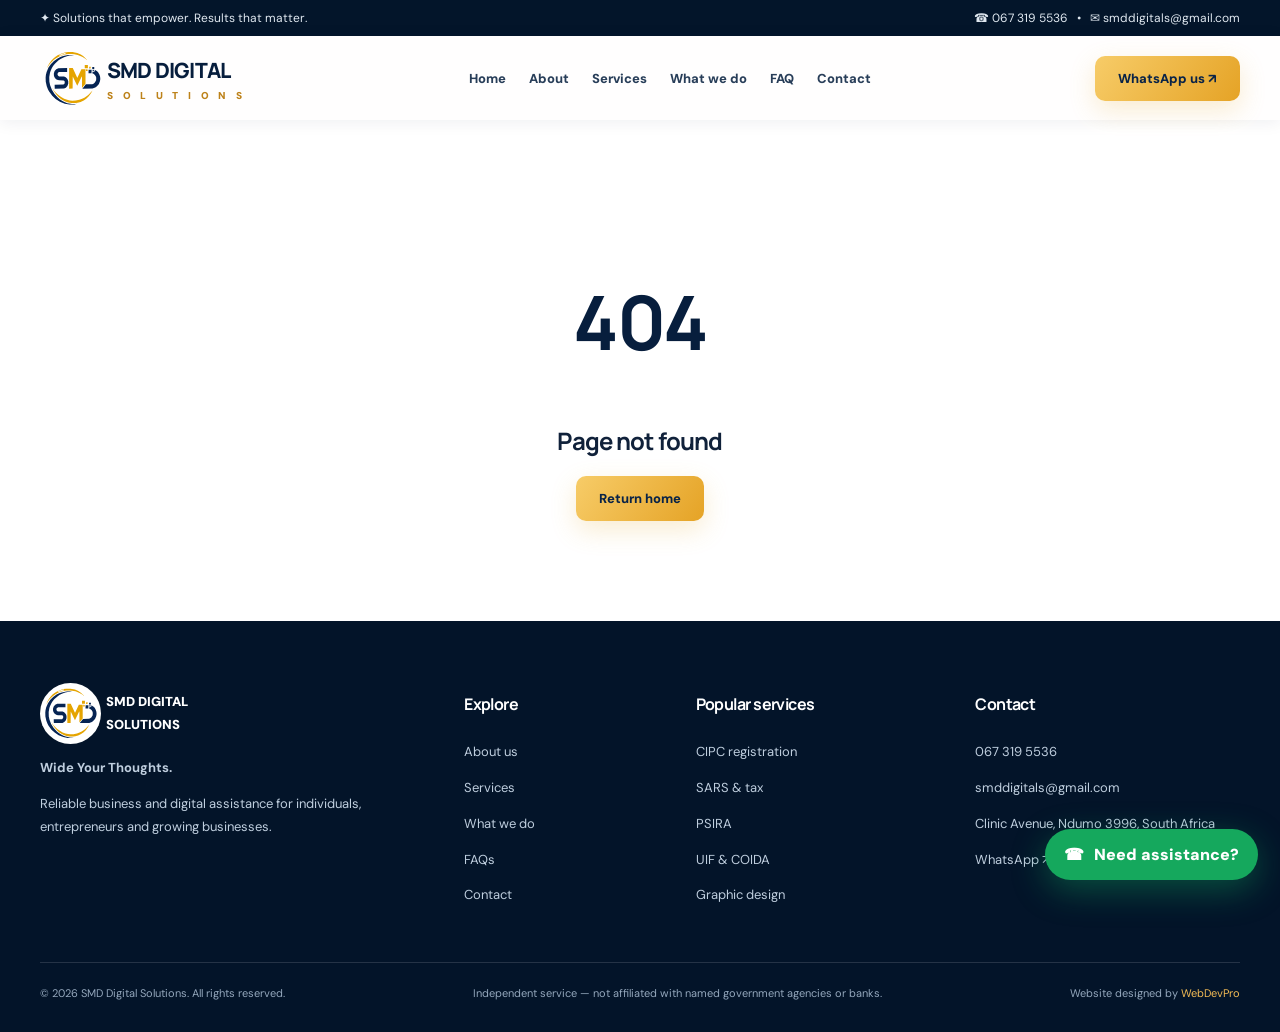
<file: index.html>
<!doctype html><html lang="en-ZA"><head><meta charset="utf-8"><meta name="viewport" content="width=device-width,initial-scale=1"><title>SMD Digital Solutions | Wide Your Thoughts</title><meta name="description" content="SMD Digital Solutions: CIPC, PSIRA, SARS, COIDA, UIF, business compliance, company registration, graphic design, SRD assistance and business development support."><meta name="robots" content="noindex,follow"><meta name="theme-color" content="#071e3d"><meta property="og:title" content="SMD Digital Solutions — Wide Your Thoughts"><meta property="og:description" content="Your vision. Our solution. Professional digital and business support services."><meta property="og:image" content="/brand/smd-logo.svg"><link rel="manifest" href="/manifest.webmanifest"><link rel="icon" type="image/svg+xml" href="/brand/smd-logo.svg"><link rel="preconnect" href="https://fonts.googleapis.com"><link rel="preconnect" href="https://fonts.gstatic.com" crossorigin><link href="https://fonts.googleapis.com/css2?family=DM+Sans:wght@400;500;600;700;800&family=Manrope:wght@400;600;700;800&display=swap" rel="stylesheet"><link rel="stylesheet" href="/styles.css"><script defer src="/app.js"></script></head><body><div class="top"><div class="wrap"><span>✦ Solutions that empower. Results that matter.</span><div><a href="tel:+27673195536">☎ 067 319 5536</a> &nbsp; • &nbsp; <a href="mailto:smddigitals@gmail.com">✉ smddigitals@gmail.com</a></div></div></div><header class="header"><div class="wrap"><a class="logo" href="/" data-route aria-label="SMD Digital Solutions Home"><img src="/brand/smd-logo.svg" width="65" height="65" alt="SMD emblem"><span><b>SMD DIGITAL</b><small>S O L U T I O N S</small></span></a><nav class="nav" aria-label="Main navigation"><a data-route href="/">Home</a><a data-route href="/about">About</a><a data-route href="/services">Services</a><a data-route href="/highlights">What we do</a><a data-route href="/faq">FAQ</a><a data-route href="/contact">Contact</a></nav><a class="button goldbtn navbutton" target="_blank" rel="noopener" href="https://wa.me/27673195536">WhatsApp us ↗</a><button id="hamb" class="hamb" aria-label="Open menu">☰</button></div><nav id="mobileNav" class="mobile-nav"><a data-route href="/">Home</a><a data-route href="/about">About</a><a data-route href="/services">All services</a><a data-route href="/highlights">What we do</a><a data-route href="/faq">FAQ</a><a data-route href="/contact">Contact</a><a href="https://wa.me/27673195536" target="_blank" rel="noopener">Chat on WhatsApp ↗</a></nav></header><main id="content"></main><footer class="footer"><div class="wrap footgrid"><div><a href="/" data-route class="footlogo"><img src="/brand/smd-logo.svg" alt="SMD logo"><span>SMD DIGITAL<br>SOLUTIONS</span></a><p><strong>Wide Your Thoughts.</strong></p><p>Reliable business and digital assistance for individuals, entrepreneurs and growing businesses.</p></div><div><h3>Explore</h3><a data-route href="/about">About us</a><a data-route href="/services">Services</a><a data-route href="/highlights">What we do</a><a data-route href="/faq">FAQs</a><a data-route href="/contact">Contact</a></div><div><h3>Popular services</h3><a data-route href="/services#cipc">CIPC registration</a><a data-route href="/services#sars">SARS & tax</a><a data-route href="/services#psira">PSIRA</a><a data-route href="/services#labour">UIF & COIDA</a><a data-route href="/services#design">Graphic design</a></div><div><h3>Contact</h3><a href="tel:+27673195536">067 319 5536</a><a href="mailto:smddigitals@gmail.com">smddigitals@gmail.com</a><p>Clinic Avenue, Ndumo 3996, South Africa</p><a href="https://wa.me/27673195536" target="_blank" rel="noopener">WhatsApp ↗</a></div></div><div class="wrap copyright"><span>© <span id="year"></span> SMD Digital Solutions. All rights reserved.</span><span>Independent service — not affiliated with named government agencies or banks.</span><span>Website designed by <a href="https://webdevpro.co.za" target="_blank" rel="noopener">WebDevPro</a></span></div></footer><button class="chatbutton" id="chatOpen" aria-label="Open SMD chat assistant">☎ <span>Need assistance?</span></button><div id="chatbox" class="chatbox" hidden><div class="chathead"><div><b>SMD Digital Solutions</b><small>WhatsApp enquiry assistant</small></div><button id="chatClose" aria-label="Close chat">×</button></div><div class="chatbody"><div class="bubble">Hello 👋 Welcome! Tell us what you need and we'll help prepare a WhatsApp enquiry.</div><label>Your name<input id="chatName" placeholder="Your name"></label><label>Service<select id="chatService"></select></label><label>Message<textarea id="chatMsg" rows="3" placeholder="How can we help you?"></textarea></label><button class="button goldbtn" id="chatSend">Continue to WhatsApp ↗</button><small>Opens WhatsApp. Your message is not sent automatically.</small></div></div><div id="install" class="install" hidden><img src="/brand/smd-logo.svg" alt=""><p><strong>Install SMD Digital Solutions</strong><br>Quick access to our services</p><button class="button goldbtn" id="installBtn">Install</button><button class="close" id="installClose" aria-label="Dismiss">×</button></div></body></html>
</file>
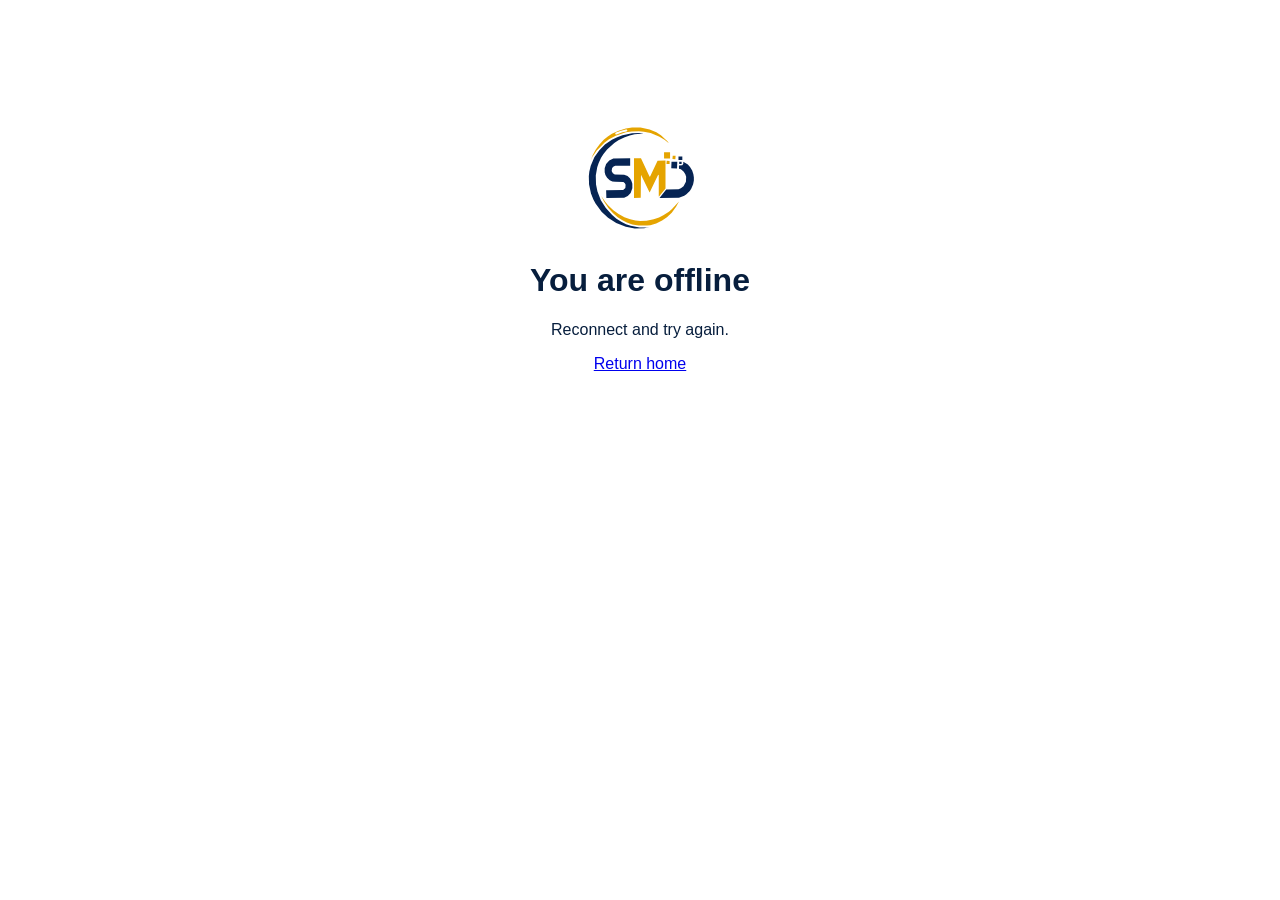
<file: offline.html>
<html><meta name="viewport" content="width=device-width,initial-scale=1"><title>SMD Digital Solutions | Offline</title><body style="font-family:Arial;text-align:center;padding:12vh 25px;color:#071e3d"><img src="/brand/smd-logo.svg" width="125"><h1>You are offline</h1><p>Reconnect and try again.</p><a href="/">Return home</a></body></html>
</file>
<file: styles.css>
:root{--n:#071e3d;--n2:#092d57;--g:#e7a824;--ink:#10213a;--gray:#63748b;--p:#f5f8fc;--border:#e1e8ef}*{box-sizing:border-box}html{scroll-behavior:smooth}body{margin:0;color:var(--ink);font-family:'DM Sans',Arial,sans-serif;background:white}h1,h2,h3{font-family:Manrope,Arial,sans-serif;letter-spacing:-.035em}a{color:inherit;text-decoration:none}button,input,select,textarea{font:inherit}button{cursor:pointer}img{max-width:100%;display:block}a:focus-visible,button:focus-visible,input:focus-visible,select:focus-visible,textarea:focus-visible{outline:3px solid var(--g);outline-offset:3px}.wrap{width:min(1200px,calc(100% - 46px));margin:auto}.top{background:#03152a;color:#e0e8f0;font-size:12px}.top .wrap{display:flex;align-items:center;justify-content:space-between;min-height:36px;gap:10px}.top a:hover{color:#f6ce74}.header{position:sticky;top:0;z-index:40;background:#fffefef7;backdrop-filter:blur(12px);box-shadow:0 2px 16px #091e3612}.header .wrap{display:flex;align-items:center;justify-content:space-between;gap:20px;min-height:84px}.logo{display:flex;align-items:center;gap:2px}.logo img{height:65px;width:65px}.logo span{display:flex;flex-direction:column;line-height:1.1}.logo b{font:800 21px Manrope,Arial;color:var(--n);letter-spacing:-.8px}.logo small{font-size:10px;letter-spacing:3.8px;color:#bd821a;font-weight:900;margin-top:6px}.nav{display:flex;align-items:center;gap:23px}.nav a{font-size:13px;font-weight:800;color:#283e59}.nav a:hover,.nav a.active{color:#ae7513}.button{display:inline-flex;align-items:center;justify-content:center;gap:9px;padding:14px 23px;border:0;border-radius:10px;font-weight:800;font-size:13px;transition:transform .2s,background .2s}.button:hover{transform:translateY(-2px)}.goldbtn{background:linear-gradient(125deg,#f7cc68,#e5a326);color:#092347;box-shadow:0 9px 26px #e5ad3a3b}.lightbtn{background:#ffffff19;color:#fff;border:1px solid #ffffff8e}.navbutton{white-space:nowrap}.hamb{display:none;background:#f4f7fc;border:1px solid #dfe8f0;border-radius:10px;width:45px;height:45px;font-size:24px;color:var(--n)}.mobile-nav{display:none}.hero{height:min(750px,87dvh);min-height:595px;position:relative;color:#fff;background:var(--n);overflow:hidden}.slide{position:absolute;inset:0;opacity:0;transition:opacity .8s}.slide.on{opacity:1}.slide img{width:100%;height:100%;object-fit:cover}.hero:after{content:"";position:absolute;inset:0;background:linear-gradient(90deg,#041931f8 1%,#08274de8 40%,#08264680 90%)}.hero .wrap{height:100%;position:relative;z-index:2;display:flex;align-items:center}.hero-copy{padding-bottom:25px;max-width:745px}.overline{color:var(--g);font-size:12px;font-weight:900;letter-spacing:2px;text-transform:uppercase}.hero .overline{color:#f5bf50}.hero h1{font-size:clamp(43px,5.9vw,79px);line-height:1.09;letter-spacing:-.055em;margin:25px 0 18px;font-weight:800}.goldtxt{color:#f7ba39}.hero p{font-size:17px;color:#dce7f4;line-height:1.85;max-width:595px}.slogan{font-size:18px;color:#efb94c;font-weight:800}.actions{display:flex;flex-wrap:wrap;gap:12px;margin-top:30px}.hero-dots{position:absolute;z-index:3;bottom:32px;left:0;right:0}.hero-dots .wrap{display:flex;justify-content:space-between}.dots{display:flex;gap:9px;align-items:center}.dots button{width:24px;height:8px;border:0;border-radius:8px;background:#ffffff75}.dots button.on{width:49px;background:var(--g)}.arrows{display:flex;gap:9px}.arrows button{border:1px solid #ffffff78;background:#ffffff15;color:#fff;border-radius:50%;height:44px;width:44px;font-size:26px}.trust{background:#03162e;padding:25px 0;color:#fff}.trust-grid{display:grid;grid-template-columns:repeat(4,1fr);gap:25px}.trust-item{display:flex;align-items:center;gap:15px}.trust-icon{color:var(--g);font-size:29px}.trust-item b{display:block;font-size:13px}.trust-item small{display:block;color:#98acc7;font-size:11px;margin-top:4px}.section{padding:84px 0}.pale{background:var(--p)}.section-title{font-size:clamp(32px,3.8vw,47px);color:var(--n);line-height:1.17;margin:15px 0 17px;font-weight:800}.lead{font-size:15px;color:#63748a;line-height:1.85;max-width:690px}.center{text-align:center}.center .lead{margin:0 auto}.split-head{display:flex;gap:25px;align-items:end;justify-content:space-between}.split-head .lead{max-width:480px}.grid{display:grid;grid-template-columns:repeat(3,1fr);gap:23px;margin-top:35px}.card{background:#fff;border:1px solid var(--border);border-radius:19px;overflow:hidden;box-shadow:0 10px 36px #112e4a0b;transition:transform .3s,box-shadow .3s}.card:hover{transform:translateY(-5px);box-shadow:0 18px 43px #112e4a21}.card-image{height:204px;background:linear-gradient(120deg,#16436e,#eab33f);overflow:hidden}.card-image img{width:100%;height:100%;object-fit:cover;transition:transform .4s}.card:hover img{transform:scale(1.05)}.card-body{padding:25px}.round-icon{width:46px;height:46px;border-radius:13px;background:#fff6e2;border:4px solid white;display:grid;place-items:center;box-sizing:content-box;font-size:24px;margin-top:-54px;position:relative}.card h3{font-size:21px;color:var(--n);margin:16px 0 10px}.card p{font-size:13px;line-height:1.8;color:#64748b}.text-link{display:inline-block;color:#b77b18;font-weight:900;font-size:13px;margin-top:12px}.text-link:hover{text-decoration:underline}.aligncenter{text-align:center;margin-top:34px}.split{display:grid;grid-template-columns:1fr 1fr;gap:48px;align-items:center}.feature{background:var(--n);border-radius:25px;overflow:hidden;color:white;gap:0}.feature .featurecopy{padding:52px}.feature .section-title{color:white}.feature .lead{color:#cfdded}.feature-photo{height:100%;min-height:420px;background:#21517e}.feature-photo img{height:100%;width:100%;object-fit:cover}.checks{padding:0;list-style:none;display:grid;gap:12px;margin:23px 0}.checks li{display:flex;gap:10px;align-items:flex-start;color:#536780;font-size:14px;line-height:1.6}.checks li:before{content:"✓";font-weight:900;color:#bd8318;background:#fff2d0;border-radius:50%;width:22px;height:22px;display:grid;place-items:center;flex-shrink:0}.feature .checks li{color:#e4eefd}.steps{display:grid;grid-template-columns:repeat(3,1fr);gap:21px;margin-top:37px;counter-reset:step}.step{background:#fff;padding:28px;border-radius:18px;border:1px solid var(--border)}.step:before{counter-increment:step;content:"0" counter(step);color:var(--g);font-weight:900;font-size:37px}.step h3{font-size:20px;margin:11px 0;color:var(--n)}.step p{color:#657990;font-size:14px;line-height:1.7}.cta{background:radial-gradient(circle at 90% 40%,#1e4c7c,transparent 38%),linear-gradient(100deg,#04172e,#0b2a50);padding:69px 0;color:white}.cta .wrap{display:flex;gap:25px;align-items:center;justify-content:space-between}.cta h2{font-size:clamp(29px,3.7vw,43px);margin:12px 0;color:white}.cta p{color:#bdcfe2;line-height:1.7}.page-hero{padding:83px 0;background:linear-gradient(100deg,#061c3bed,#092b54df),url('https://images.pexels.com/photos/3865845/pexels-photo-3865845.jpeg?auto=compress&cs=tinysrgb&w=1600') center/cover;color:white}.page-hero h1{font-size:clamp(37px,5vw,61px);line-height:1.15;margin:19px 0}.page-hero p{color:#d5e0ed;line-height:1.8;max-width:660px}.bread{font-size:12px;font-weight:900;color:#eebe56;letter-spacing:1px}.detail-grid{display:grid;grid-template-columns:repeat(2,1fr);gap:23px;margin-top:23px}.detail{border:1px solid var(--border);border-radius:18px;background:white;overflow:hidden;scroll-margin-top:125px}.detail-head{padding:24px;display:flex;align-items:center;gap:16px;border-bottom:1px solid var(--border)}.detail-head .emoji{display:grid;place-items:center;background:#fff2d5;font-size:29px;flex-shrink:0;width:55px;height:55px;border-radius:14px}.detail-head h2{font-size:21px;margin:4px 0;color:var(--n)}.detail-head small{font-size:11px;color:#b27c21;font-weight:900;letter-spacing:1px}.detail-body{padding:22px 24px}.detail-body p{font-size:14px;color:#5d7086;line-height:1.8}.detail-body ul{display:grid;grid-template-columns:repeat(2,1fr);gap:10px;list-style:none;padding:0;margin:18px 0}.detail-body li{font-size:12px;line-height:1.5;padding-left:14px;position:relative;color:#40536b}.detail-body li:before{content:"•";position:absolute;left:0;color:#c98b19}.detail-foot{padding:18px 24px;border-top:1px solid var(--border)}.filters{display:flex;flex-wrap:wrap;gap:9px;margin-top:25px}.filters button{border:1px solid #dce5ef;background:#fff;color:#455f7b;padding:11px 16px;border-radius:999px;font-size:12px;font-weight:800}.filters button.on{background:var(--n);color:white}.about-img{height:515px;border-radius:23px;overflow:hidden;background:#28466a}.about-img img{height:100%;width:100%;object-fit:cover}.valuegrid{display:grid;grid-template-columns:repeat(3,1fr);gap:20px;margin-top:35px}.value{padding:30px;border-radius:18px;background:#fff;border:1px solid var(--border)}.value span{font-size:31px}.value h3{font-size:20px;margin-bottom:8px;color:var(--n)}.value p{color:#64748b;line-height:1.7;font-size:14px}.faqlist{max-width:930px;margin:35px auto 0;display:grid;gap:11px}.faq{border:1px solid var(--border);background:white;border-radius:14px;overflow:hidden}.faq summary{list-style:none;padding:21px 23px;font-weight:800;color:var(--n);cursor:pointer;display:flex;justify-content:space-between}.faq summary:after{content:"+";font-size:22px;color:#bd841f}.faq[open] summary:after{content:"−"}.faq p{padding:0 23px 21px;margin:0;color:#66798d;line-height:1.75;font-size:14px}.contactgrid{display:grid;grid-template-columns:.8fr 1.2fr;gap:25px}.contactbox{background:var(--n);color:white;border-radius:19px;padding:32px}.contactbox h2{margin-top:0}.contactbox p{font-size:14px;color:#ccdaeb;line-height:1.8}.infoitem{border-top:1px solid #ffffff32;margin-top:23px;padding-top:20px}.infoitem b{color:#f6c266;font-size:12px;letter-spacing:1.2px;display:block;margin-bottom:8px}.infoitem a{display:block;overflow-wrap:anywhere;font-size:15px;line-height:1.8}.formbox{border:1px solid var(--border);border-radius:19px;background:white;padding:32px}.formbox h2{margin:0;color:var(--n)}.formbox p{color:#66788c;line-height:1.75;font-size:13px}.formgrid{display:grid;grid-template-columns:repeat(2,1fr);gap:17px;margin-top:22px}.field{display:block}.field.wide{grid-column:1/-1}.field b{font-size:12px;display:block;margin-bottom:8px;color:#28425f}.field input,.field textarea,.field select{width:100%;padding:13px 14px;border:1px solid #d7e1eb;border-radius:10px;background:white;color:var(--ink);outline:none}.field textarea{height:126px;resize:vertical}.formbox .button{margin-top:21px}.note{font-size:12px;color:#758494;line-height:1.7}.footer{background:#031429;color:#bfcede}.footgrid{padding:62px 0 55px;display:grid;grid-template-columns:1.6fr .8fr 1fr 1.1fr;gap:39px}.footgrid>div{display:flex;flex-direction:column;align-items:start;gap:13px}.footgrid h3{color:white;font-size:16px;margin:10px 0 13px}.footgrid a,.footgrid p{font-size:13px;line-height:1.75;margin:0}.footgrid a:hover{color:#e7b34a}.footlogo{display:flex;align-items:center;gap:5px;color:white}.footlogo img{height:61px;width:61px;background:white;border-radius:50%}.footlogo span{font-weight:900}.copyright{border-top:1px solid #ffffff22;padding:23px 0 32px;display:flex;gap:15px;flex-wrap:wrap;justify-content:space-between;font-size:11px;color:#94a7bc}.copyright a{color:#f3bb55}.chatbutton{position:fixed;right:22px;bottom:20px;z-index:61;background:#15a85d;border:0;border-radius:60px;display:flex;align-items:center;gap:10px;color:white;padding:15px 19px;box-shadow:0 10px 34px #0d9b5a70;font-weight:900}.chatbox{position:fixed;right:20px;bottom:90px;width:min(350px,calc(100% - 30px));z-index:62;background:#f2f7f4;border-radius:17px;box-shadow:0 20px 50px #09243b52;overflow:hidden;border:1px solid #d9e7df}.chatbox[hidden]{display:none}.chathead{background:#087d49;color:white;padding:17px;display:flex;justify-content:space-between}.chathead small{display:block;font-size:11px;margin-top:5px}.chathead button{background:none;border:0;color:white;font-size:24px}.chatbody{padding:16px;max-height:65vh;overflow:auto}.bubble{background:white;border-radius:11px;padding:13px;font-size:13px;line-height:1.6;margin-bottom:10px}.chatbody label{display:block;font-size:12px;font-weight:800;margin:10px 0}.chatbody input,.chatbody textarea,.chatbody select{display:block;padding:10px;border:1px solid #d6e4dc;border-radius:8px;width:100%;margin-top:5px}.chatbody .button{width:100%;margin-top:10px}.chatbody small{color:#6c8077;font-size:10px}.install{position:fixed;bottom:15px;left:15px;background:white;border:1px solid #e5ebf0;border-radius:14px;z-index:70;box-shadow:0 9px 26px #001a3b33;padding:12px;display:flex;align-items:center;gap:10px}.install[hidden]{display:none}.install img{width:43px}.install p{font-size:12px;margin:0}.install button{padding:9px 12px}.install .close{background:none;border:0;font-size:20px}.nf{min-height:50vh;text-align:center;padding:100px 20px}.nf h1{font-size:75px;color:var(--n)}
@media(max-width:1080px){.nav{gap:12px}.nav a{font-size:12px}.logo b{font-size:18px}.navbutton{padding:11px 13px}}@media(max-width:880px){.nav,.navbutton{display:none}.hamb{display:block}.mobile-nav.open{display:flex}.mobile-nav{position:absolute;top:100%;left:0;right:0;background:white;box-shadow:0 15px 30px #0002;padding:18px 25px 25px;flex-direction:column;gap:0}.mobile-nav a{padding:12px 5px;border-bottom:1px solid var(--border);font-weight:800;color:var(--n)}.trust-grid{grid-template-columns:repeat(2,1fr)}.grid{grid-template-columns:repeat(2,1fr)}.footgrid{grid-template-columns:repeat(2,1fr)}.contactgrid{grid-template-columns:1fr}.split{gap:24px}}@media(max-width:650px){.wrap{width:calc(100% - 34px)}.top .wrap>span{display:none}.top .wrap{justify-content:center}.header .wrap{min-height:75px}.logo img{height:59px;width:59px}.logo b{font-size:16px}.logo small{font-size:8px;letter-spacing:2.7px}.hero{min-height:615px;height:81dvh}.hero h1{font-size:clamp(37px,10vw,57px)}.hero p{font-size:14px}.hero:after{background:linear-gradient(90deg,#03172bef,#082f59b3)}.section{padding:62px 0}.split-head{display:block}.grid,.detail-grid,.split,.steps,.valuegrid{grid-template-columns:1fr}.feature .featurecopy{padding:32px 27px}.feature-photo{min-height:280px}.trust-item b{font-size:11px}.trust-item small{font-size:10px}.trust-grid{gap:16px}.detail-body ul{grid-template-columns:1fr 1fr}.cta .wrap{display:block}.cta .button{margin-top:18px}.about-img{height:340px}.footgrid{grid-template-columns:1fr 1fr;gap:30px}.footgrid>div:first-child{grid-column:1/-1}.formbox{padding:25px}.formgrid{grid-template-columns:1fr}.chatbutton span{display:none}.chatbutton{right:13px;bottom:14px}.chatbox{right:12px;bottom:77px}.copyright{flex-direction:column}.hero .slogan{font-size:14px}}@media(prefers-reduced-motion:reduce){*{scroll-behavior:auto!important;transition:none!important;animation:none!important}}
</file>
